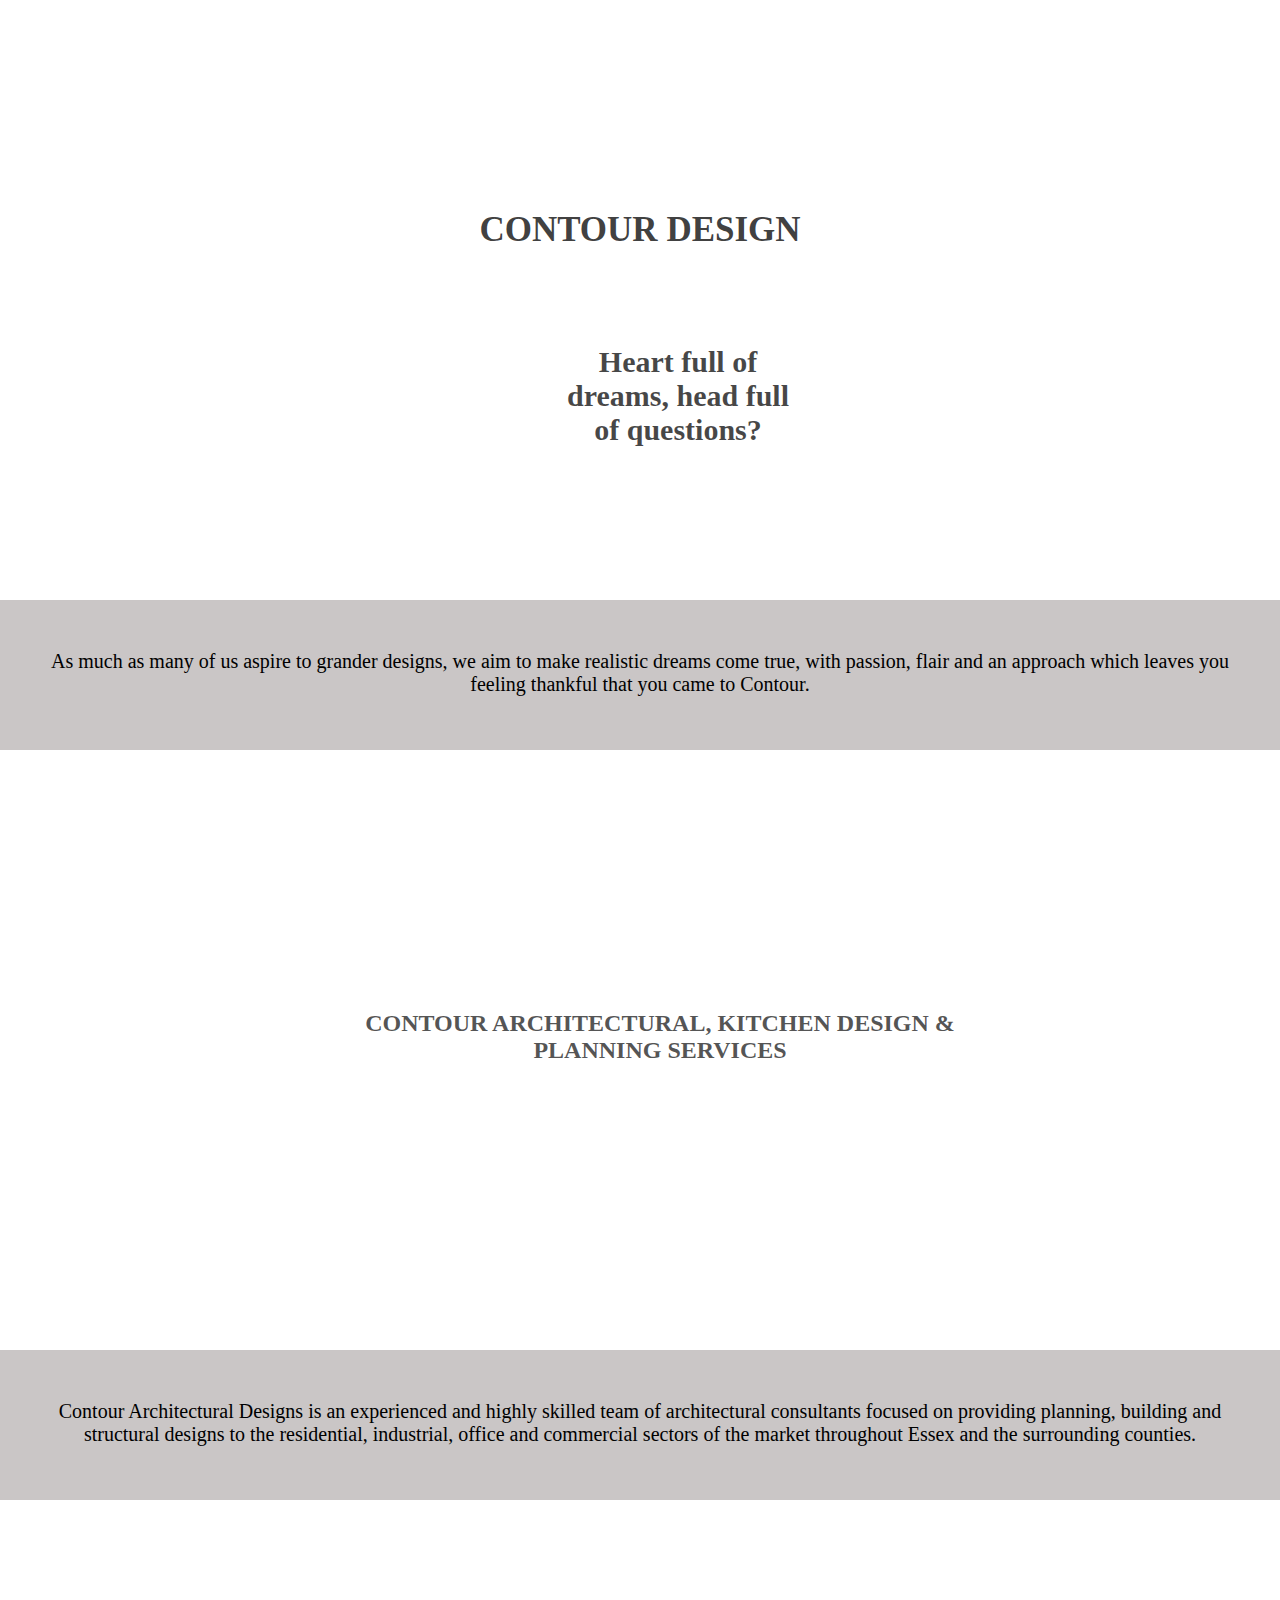
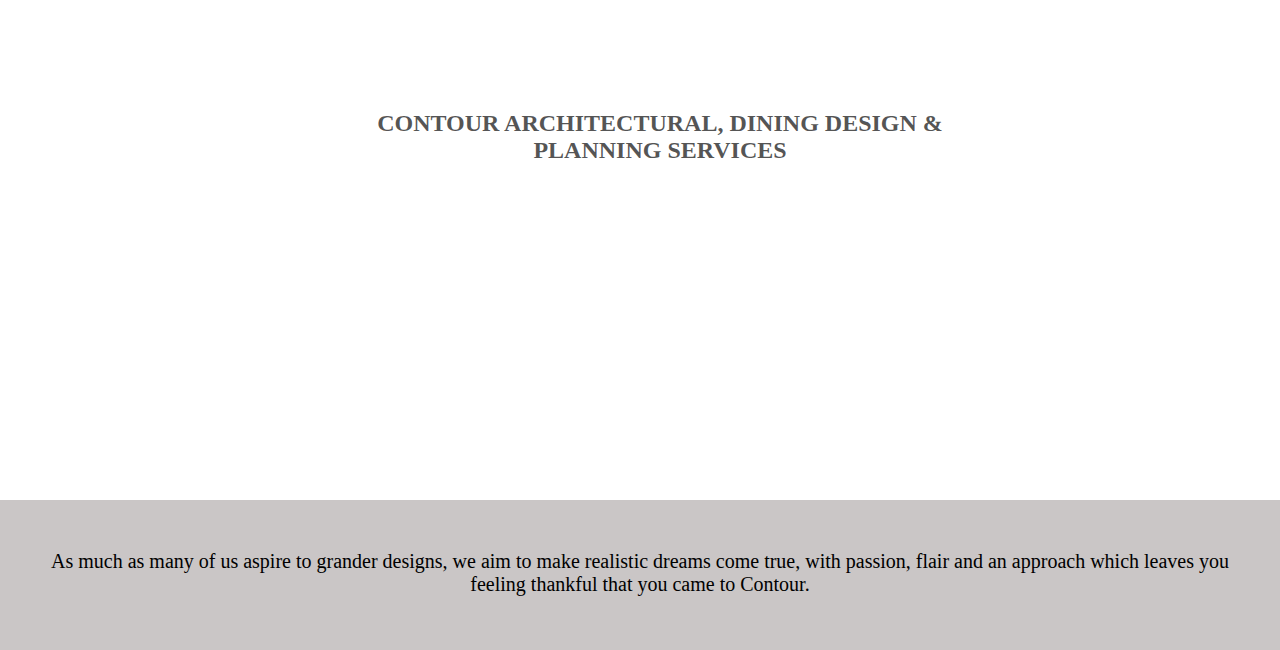
<file: 1 Parallax Website Mini Project using HTML - CSS/index.html>
<!DOCTYPE html>
<html lang="en">

<head>
    <meta charset="UTF-8">
    <meta name="viewport" content="width=device-width, initial-scale=1.0">
    <meta http-equiv="X-UA-compatible" content="ie-edge">
    <title>Contour Design</title>
    <link rel="stylesheet" href="style.css" class="src">
</head>

<body>

    <div class="parallexone">
        <h1>CONTOUR DESIGN</h1>
        <h2>Heart full of dreams, head full of questions?</h2>
    </div>
    <div class="para">
        <p>
            As much as many of us aspire to grander designs,
            we aim to make realistic dreams come true, with passion,
            flair and an approach which leaves you feeling thankful that you came to Contour.
        </p>
    </div>

    <div class="parallextwo">
        <h2>CONTOUR ARCHITECTURAL, KITCHEN DESIGN & PLANNING SERVICES</h2>
    </div>
    <div class="para">
        <p>
            Contour Architectural Designs is an experienced and highly skilled
            team of architectural consultants focused on providing planning,
            building and structural designs to the residential, industrial,
            office and commercial sectors of the market throughout Essex and the surrounding counties.
        </p>
    </div>

    <div class="parallexthree">
        <h2>CONTOUR ARCHITECTURAL, DINING DESIGN & PLANNING SERVICES</h2>
    </div>
    <div class="para">
        <p>
            As much as many of us aspire to grander designs,
            we aim to make realistic dreams come true, with passion,
            flair and an approach which leaves you feeling thankful that you came to Contour.
        </p>
    </div>

</body>

</html>
</file>
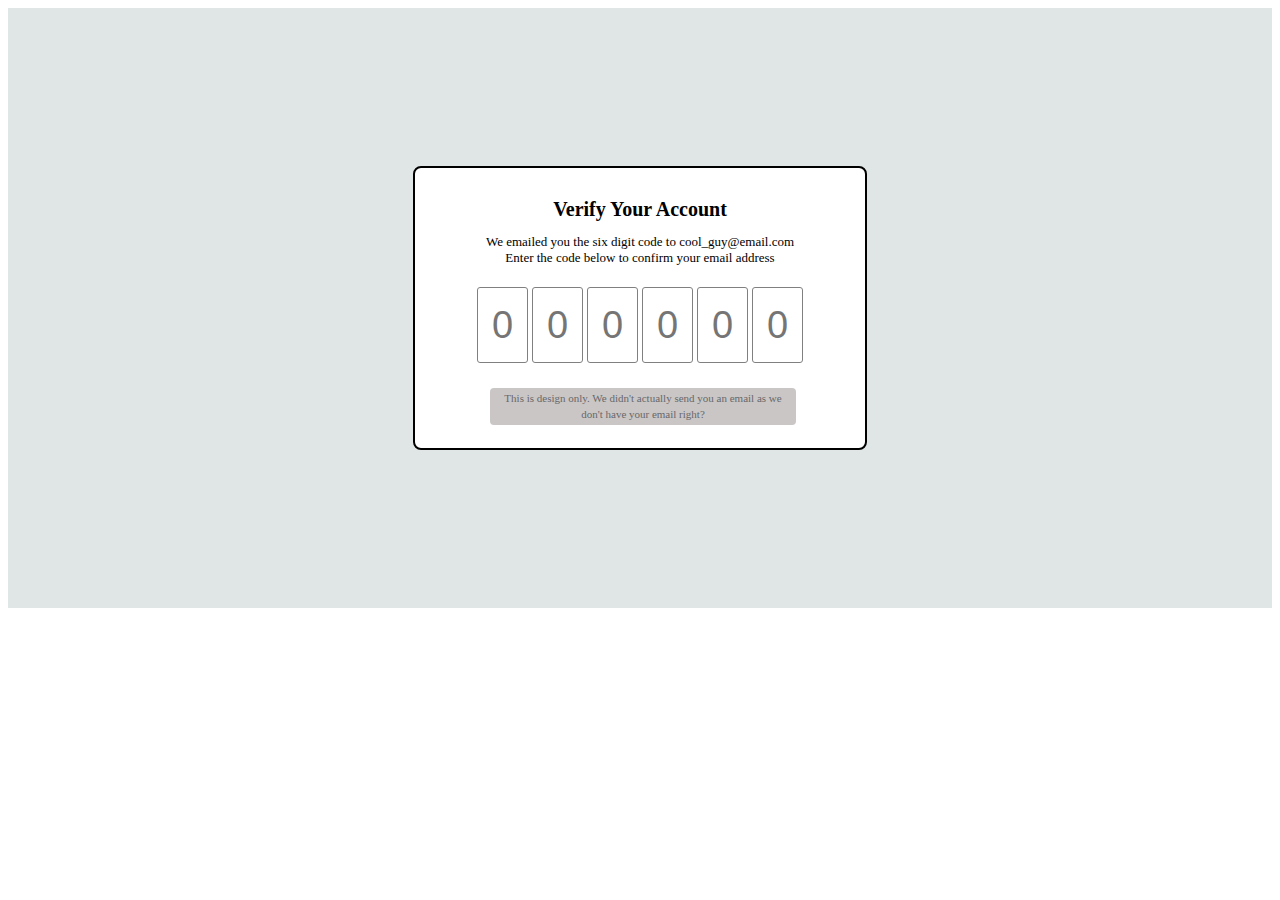
<file: 3 Verify Account card using HTML - CSS/index.html>
<!DOCTYPE html>
<html lang="en">
<head>
    <meta charset="UTF-8">
    <meta http-equiv="X-UA-Compatible" content="IE=edge">
    <meta name="viewport" content="width=device-width, initial-scale=1.0">
    <title>Verify Account</title>
    <link rel="stylesheet" href="style.css">
</head>
<body>
    <div class="container">
        <div class="box">
            <div class="heading">Verify Your Account</div>
            <p>We emailed you the six digit code to cool_guy@email.com</p>
            <p>Enter the code below to confirm your email address</p>
            <input type="text" placeholder="0" maxlength="1" required />
            <input type="text" placeholder="0" maxlength="1" required />
            <input type="text" placeholder="0" maxlength="1" required />
            <input type="text" placeholder="0" maxlength="1" required />
            <input type="text" placeholder="0" maxlength="1" required />
            <input type="text" placeholder="0" maxlength="1" required />
            <div class="info">This is design only. We didn't actually send you an email as we don't have your email right?</div>
        </div>
    </div>
</body>
</html>
</file>
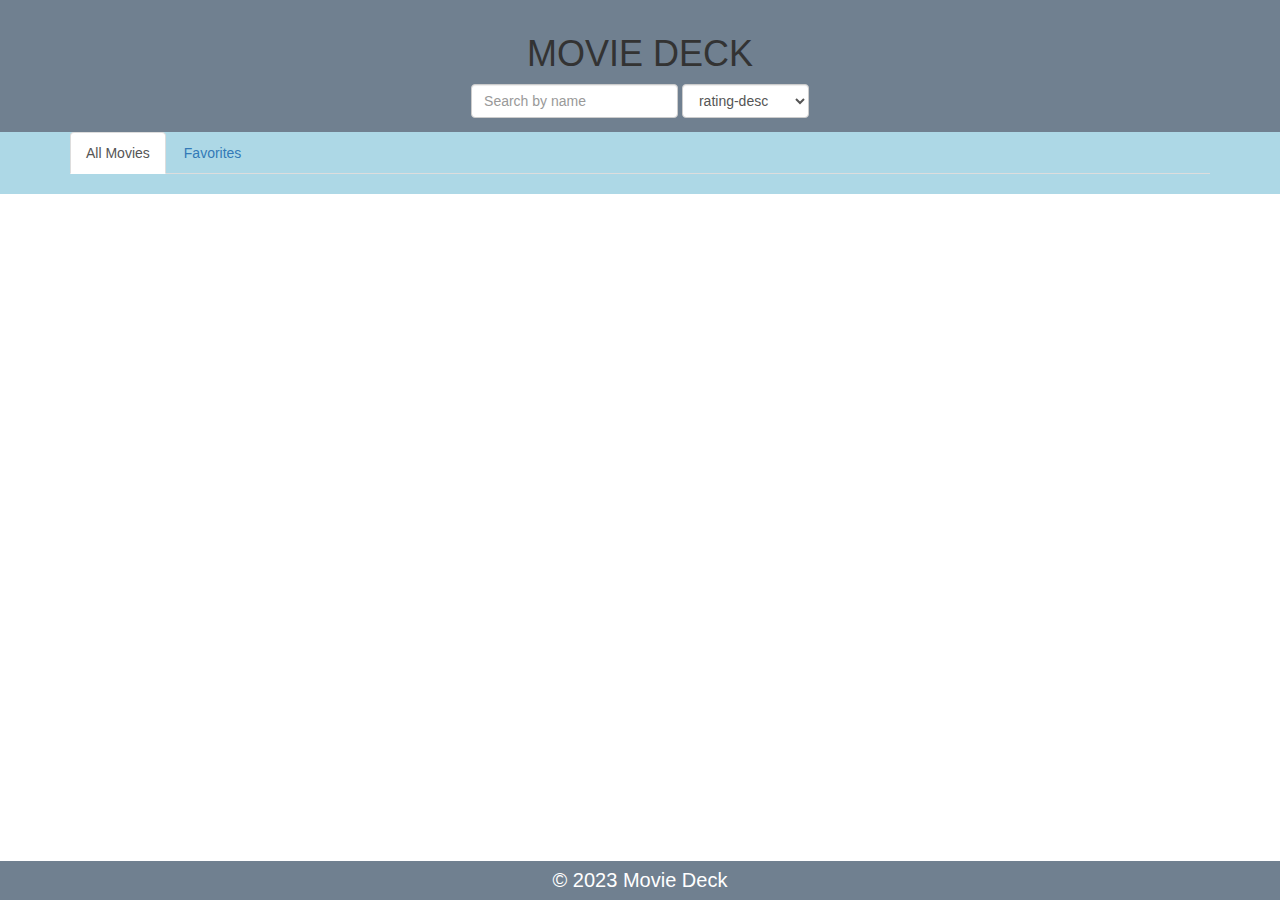
<file: 7 Movie Duck/index.html>
<!DOCTYPE html>

<html lang="en">

<head>

    <meta charset="UTF-8" />

    <meta http-equiv="X-UA-Compatible" content="IE=edge" />

    <meta name="viewport" content="width=device-width, initial-scale=1.0" />

    <link rel="stylesheet" href="./style.css" />

    <!-- Latest compiled and minified CSS -->

    <link rel="stylesheet" href="https://maxcdn.bootstrapcdn.com/bootstrap/3.4.1/css/bootstrap.min.css" />


    <!-- jQuery library -->

    <script src="https://ajax.googleapis.com/ajax/libs/jquery/3.6.4/jquery.min.js"></script>

    <!-- Latest compiled JavaScript -->

    <script src="https://maxcdn.bootstrapcdn.com/bootstrap/3.4.1/js/bootstrap.min.js"></script>

    <title>Movie Deck</title>

</head>

<body onload="fetchData()">

    <header>

        <h1>Movie Deck</h1>

        <div>

            <form class="form-inline">

                <input class="form-control" type="text" name="movie" placeholder="Search by name"
                    oninput="searchMovies(this)" />

                <select class="form-control" name="rating-release" onchange="sortMovies(this)">

                    <option value="rating-desc">rating-desc</option>

                    <option value="rating-asc">rating-asc</option>

                    <option value="release-desc">release-desc</option>

                    <option value="release-asc">release-asc</option>

                </select>

            </form>

        </div>

    </header>

    <section>

        <div class="container">

            <ul class="nav nav-tabs">

                <li class="active"><a data-toggle="tab" href="#all-movies">All Movies</a></li>

                <li><a data-toggle="tab" href="#favorites">Favorites</a></li>

            </ul>

            <div class="tab-content">

                <div id="all-movies" class="tab-pane fade in active">

                    <div id="all-movies-grid" class="card-grid"></div>

                </div>

                <div id="favorites" class="tab-pane fade">

                    <div id="favorite-grid" class="card-grid"></div>

                </div>

            </div>

        </div>

    </section>

    <footer>&copy; 2023 Movie Deck</footer>

    <!-- jQuery library -->

    <script src="https://ajax.googleapis.com/ajax/libs/jquery/3.6.4/jquery.min.js"></script>

    <!-- Latest compiled JavaScript -->

    <script src="https://maxcdn.bootstrapcdn.com/bootstrap/3.4.1/js/bootstrap.min.js"></script>

    <script src="./app.js"></script>

</body>

</html>
</file>
<file: 1 Parallax Website Mini Project using HTML - CSS/style.css>
* {
    margin: 0px;
    padding: 0px;
    }


    .parallexone {
    width: 100%;
    height: 600px;
    opacity: 0.90;
    background-image:
    url(https://assets.architecturaldigest.in/photos/60083d1894ca758bb0ad12ad/1:1/w_1504,h_1504,c_limit/Hyderabad-homes-interior-design-photos-1.jpg);
    background-size: 100% 100%;
    background-attachment: fixed;
    }

    .parallexone h1 {
    background-color: rgba(255, 255, 255, 0.61);
    position: relative;
    height: 30px;
    top: 180px;
    text-align: center;
    padding: 30px;
    font-size: 35px;
    color: rgb(15, 15, 15,0.90);

    }

    .parallexone h2 {
    background-color: rgba(255, 255, 255, 0.61);
    position: relative;
    width: 250px;
    height: 109px;
    text-align: center;
    font-size: 30px;
    top: 230px;
    left: 528px;
    padding: 25px;
    color: rgb(15, 15, 15,0.85);

    }


    .parallextwo {
    width: 100%;
    height: 600px;
    opacity: 0.90;
    background-image:
    url(https://media.architecturaldigest.com/photos/55e773e6302ba71f3016ecea/master/w_900,h_600,c_limit/dam-images-decor-2015-06-designers-kitchens-interior-designers-kitchen-style-04.jpg);
    background-size: 100% 100%;
    background-attachment: fixed;
    }

    .parallextwo h2 {
    background-color: rgba(255, 255, 255, 0.61);
    position: relative;
    width: 600px;
    left: 350px;
    top: 250px;
    padding: 10px;
    text-align: center;
    color: rgb(15, 15, 15,0.80);
    }


    .parallexthree {
    width: 100%;
    height: 600px;
    opacity: 0.90;
    background-image:
    url(https://static.asianpaints.com/content/dam/asianpaintsbeautifulhomes/home-decor-advice/guides-and-how-tos/how-to-design-a-one-of-a-kind-dining-room/Title-dining-room-lighting.jpg);
    background-size: 100% 100%;
    background-attachment: fixed;
    }

    .parallexthree h2 {
    background-color: rgba(255, 255, 255, 0.61);
    position: relative;
    width: 600px;
    left: 350px;
    top: 200px;
    padding: 10px;
    text-align: center;
    color: rgb(15, 15, 15,0.80);
    }

    .para {
    height: 50px;
    padding: 50px;
    text-align: center;
    background-color: rgb(202, 198, 198);
    font-size: 20px;
    }
</file>
<file: 3 Verify Account card using HTML - CSS/style.css>
.container{
    margin: auto;
    background-color: rgba(194, 206, 206, 0.5);
    width: auto;
    height: 600px;
    display: flex;
    justify-content: center;
    align-items: center;
}
.box{
    width: 450px;
    height: 250px;
    background-color: white;
    border: 2px solid black;
    border-radius: 8px;
    text-align: center;
    padding-top: 30px;
    /* padding-bottom: 10px; */
}
.heading{
    /* padding: 12px; */
    font-size: 20px;
    font-weight: bold;
    margin-bottom: 20px;

}

p{
    line-height: 0.2;
    font-size: 13px;
}

input{
    margin-top: 15px;
    margin-bottom: 25px;
    text-align: center;
    font-size: 38px;
    width: 25px;
    height: 50px;
    padding: 12px;
    border-radius: 3px;
    border: 1px solid grey;
}

input:focus {
    border: 5px solid rgb(96, 211, 250);
    border-radius: 3px;
    cursor: pointer;
}

.info{
    width: 300px;
    min-height: 10px;
    font-size: 11px;
    margin-left: 75px;
    line-height: 1.4;
    padding: 3px;
    background-color: rgb(202, 198, 198);
    color: rgb(104, 104, 105);
    border-radius: 4px;
}
</file>
<file: 7 Movie Duck/style.css>
* {

    margin: 0;

    padding: 0;

}

body {

    font-family: Arial;

}

header {

    text-align: center;

    background: slategray;

    padding: 1em;

}

h1 {

    text-transform: uppercase;

    color: white;

    margin-bottom: 1em;

}

section {

    background: lightblue;

}

.card-grid {

    /* display: flex;
    
    justify-content: center; */

    display: grid;

    grid-template-columns: repeat(3, 1fr);

    column-gap: 10px;

    padding: 10px 0;

}

.card {

    /* width: 33%; */

    background: white;

    border-radius: 5px;

    text-align: center;

    padding: 1em;

    margin-bottom: 1em;

}

.card>img {

    width: 60%;

}

footer {

    font-size: 20px;

    color: white;

    background: slategray;

    text-align: center;

    padding: 0.25em;

    width: 100%;

    position: fixed;

    bottom: 0;

}
</file>
